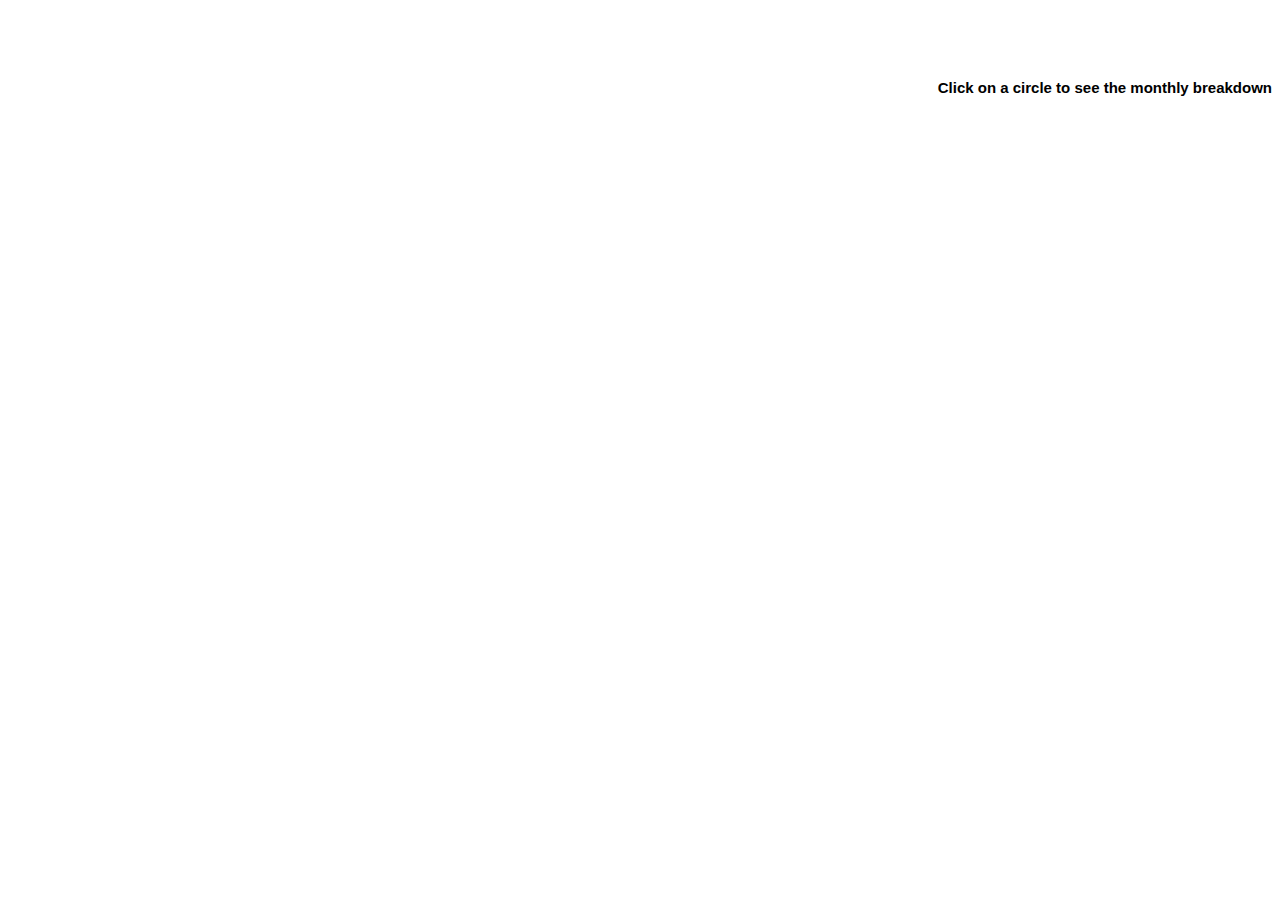
<file: viz/index.html>
<!DOCTYPE html>
<meta charset="utf-8">
<head>
<link rel="stylesheet" type="text/css" href="graph.css">
</head>
<body>
<script src="http://d3js.org/d3.v3.js"></script>

<div style="text-align:center; margin-top:50pt; font-size:14pt;">
<form id="years">
</form>
</div>
<div id="one" width="70%">
<script src="linegraph.js"></script>
</div>

<div id="two" width="20%">
<div id="viz">
<h2 class="month">Click on a circle to see the monthly breakdown</h2>
</div>
<script src="bargraph.js"></script>
</div>


</body>
</file>
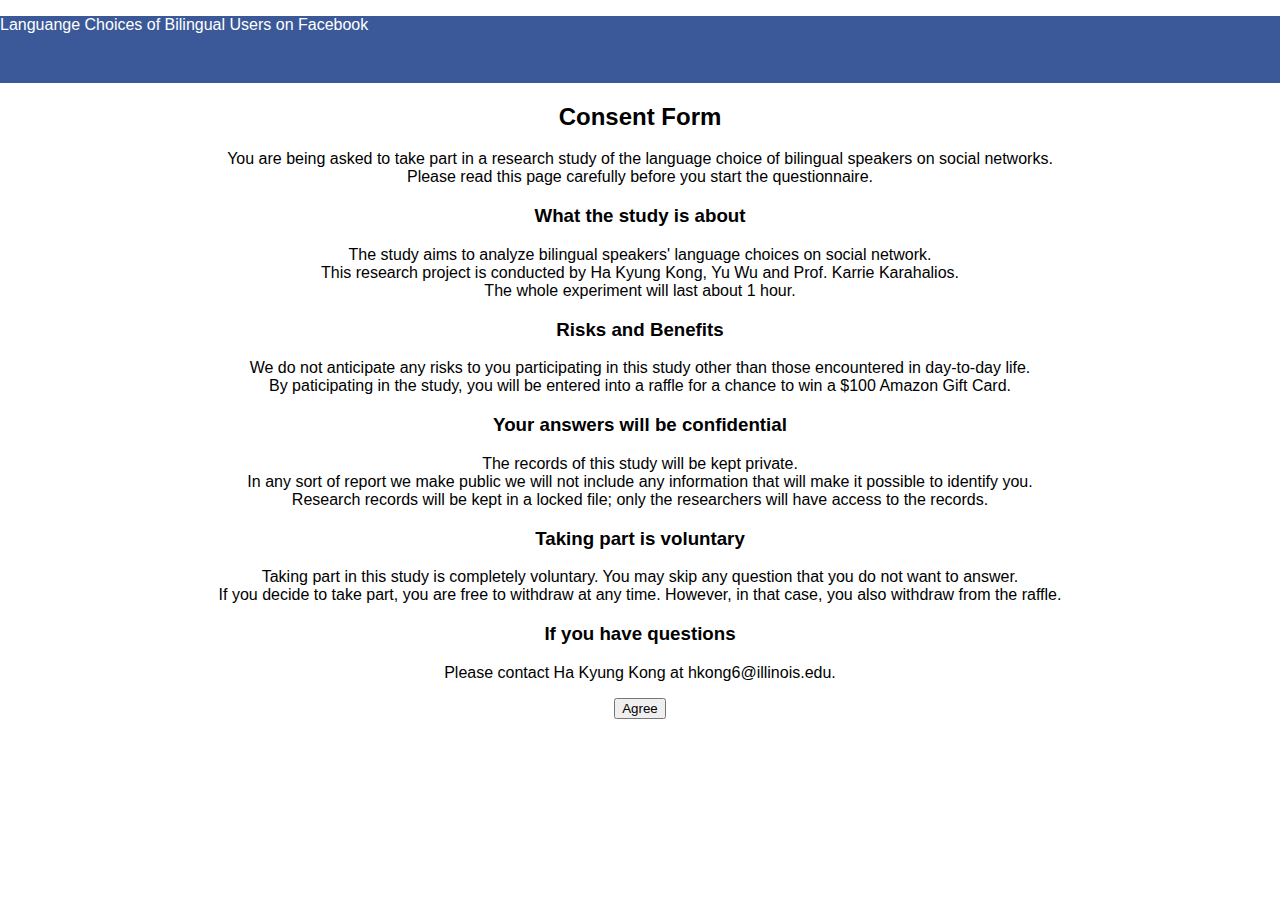
<file: consent.html>
<!doctype html>
<html lang="en">
<head>
	<meta charset="UTF-8">
	<title>Bilingual Users on Facebook</title>
	<style>
	div {font-family:"lucida grande",tahoma,verdana,arial,sans-serif}
	.box {width: 304pt; padding:2pt; background-color: #E9EAED; }
	</style>

	<script src="https://ajax.googleapis.com/ajax/libs/jquery/1.11.1/jquery.min.js"></script>
	<script type="text/javascript">
	function redirect() {
		window.location = "intro.html";
	}
	</script>
</head>
<body style="margin:0;" onload="javascript:changeLang()">

	<div  style="background-color:#3B5998; color: white; height:50pt"><p>Languange Choices of Bilingual Users on Facebook</p></div>
    <div style="width:100%; margin-bottom: 40pt; text-align:center"> 

	<h2>Consent Form</h2>
	<p>You are being asked to take part in a research study of the language choice of bilingual speakers on social networks.<br>Please read this page carefully before you start the questionnaire.</p>
	<h3>What the study is about</h3>
	<p>The study aims to analyze bilingual speakers' language choices on social network.<br>This research project is conducted by Ha Kyung Kong, Yu Wu and Prof. Karrie Karahalios.<br>The whole experiment will last about 1 hour.</p>
	<h3>Risks and Benefits</h3>
	<p>We do not anticipate any risks to you participating in this study other than those encountered in day-to-day life.<br>By paticipating in the study, you will be entered into a raffle for a chance to win a $100 Amazon Gift Card.</p>
	<h3>Your answers will be confidential</h3>
	<p>The records of this study will be kept private.<br>In any sort of report we make public we will not include any information that will make it possible to identify you.<br>Research records will be kept in a locked file; only the researchers will have access to the records.</p>
	<h3>Taking part is voluntary</h3>
	<p>Taking part in this study is completely voluntary. You may skip any question that you do not want to answer.<br>If you decide to take part, you are free to withdraw at any time. However, in that case, you also withdraw from the raffle.</p>
	<h3>If you have questions</h3>
	<p>Please contact Ha Kyung Kong at hkong6@illinois.edu.<br></p>

	<button type="button" onclick="redirect()">Agree</button>
	</div>
</body>
</html>
</file>
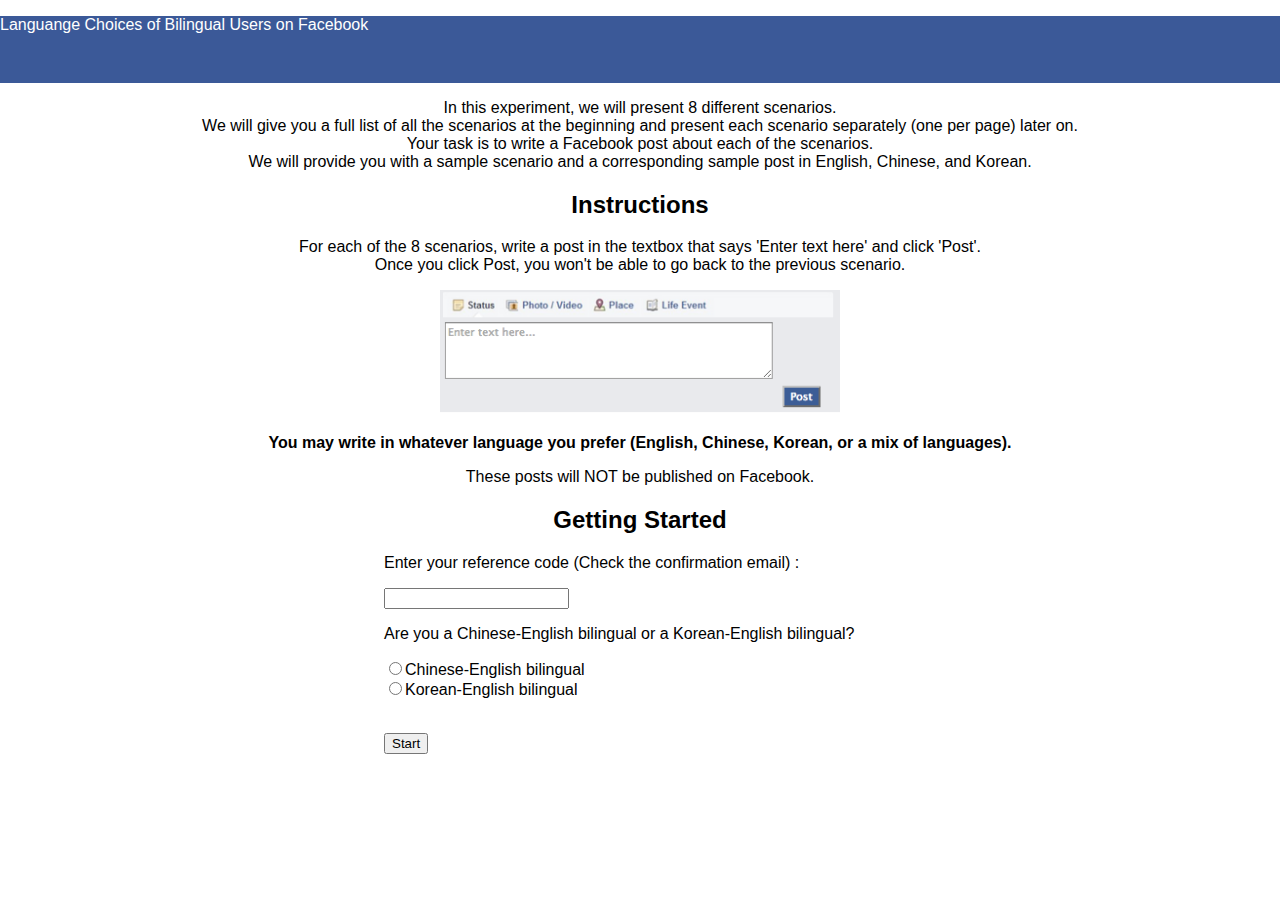
<file: intro.html>
<!doctype html>
<html lang="en">
<head>
	<meta charset="UTF-8">
	<title>Bilingual Users on Facebook</title>
	<style>
	div {font-family:"lucida grande",tahoma,verdana,arial,sans-serif}
	.box {width: 304pt; padding:2pt; background-color: #E9EAED; }
	</style>

	<script src="https://ajax.googleapis.com/ajax/libs/jquery/1.11.1/jquery.min.js"></script>
	<script type="text/javascript">

	function redirect() {
		window.location = "app/list.html#refcode=" +
			document.getElementById("number").value + 
			"&lang=" + document.querySelector('input[name="lang"]:checked').value;
	}
	</script>
</head>
<body style="margin:0;">

	<div  style="background-color:#3B5998; color: white; height:50pt"><p>Languange Choices of Bilingual Users on Facebook</p></div>
    <div style="width:100%; text-align:center"> 

	<p>In this experiment, we will present 8 different scenarios.<br>
We will give you a full list of all the scenarios at the beginning and present each scenario separately (one per page) later on.<br>
Your task is to write a Facebook post about each of the scenarios.<br>
We will provide you with a sample scenario and a corresponding sample post in English, Chinese, and Korean.</p> 
		<h2>Instructions</h2>
		<p>For each of the 8 scenarios, write a post in the textbox that says 'Enter text here' and click 'Post'. <br>Once you click Post, you won't be able to go back to the previous scenario.</p>
	<img src="post.jpg" width="400pt">	
	<p style="font-weight:bold;">You may write in whatever language you prefer (English, Chinese, Korean, or a mix of languages).</p>
	<p> These posts will NOT be published on Facebook.<br></p>
	</div>
    <div style="margin-left: 30%; margin-bottom: 40pt; width:40%"> 
	<h2 style="text-align:center">Getting Started</h2>

	<p>Enter your reference code (Check the confirmation email) :<br></p>
	<input type="text" id="number">

	<p>Are you a Chinese-English bilingual or a Korean-English bilingual?<br></p>
	<input type="radio" value="Chinese" name="lang">Chinese-English bilingual<br/>
	<input type="radio" value="Korean" name="lang">Korean-English bilingual<br/><br/>
	<p></p>
	<button type="button" onclick="redirect()">Start</button>

	</div>
</body>
</html>
</file>
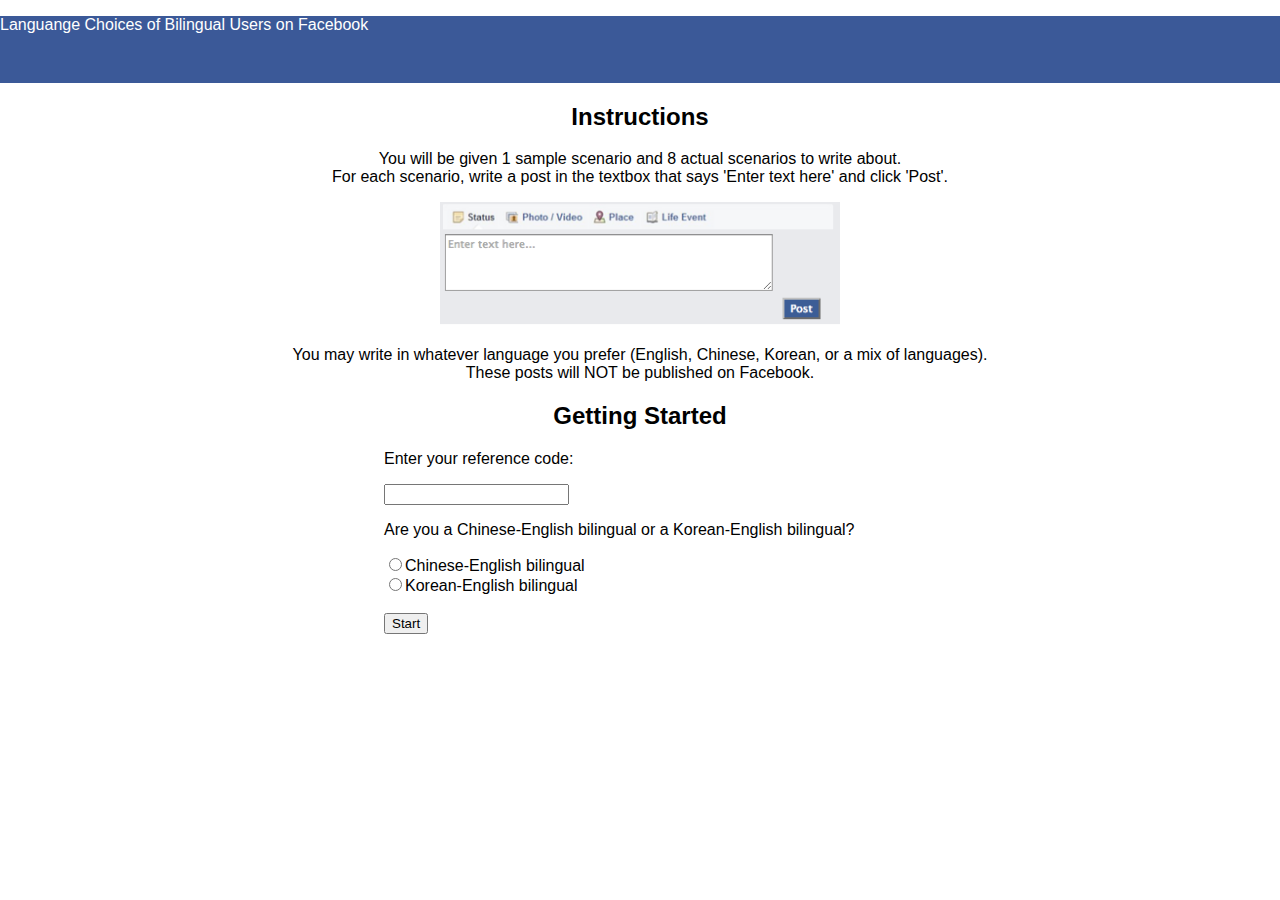
<file: redirect.html>
<!doctype html>
<html lang="en">
<head>
	<meta charset="UTF-8">
	<title>FB app</title>
	<style>
	div {font-family:"lucida grande",tahoma,verdana,arial,sans-serif}
	.box {width: 304pt; padding:2pt; background-color: #E9EAED; }
	</style>

	<script src="https://ajax.googleapis.com/ajax/libs/jquery/1.11.1/jquery.min.js"></script>
	<script type="text/javascript">
	function redirect() {
		window.location = "app/page1.html#refcode=" +
			document.getElementById("number").value + 
			"&lang=" + document.querySelector('input[name="lang"]:checked').value;
	}
	</script>
</head>
<body style="margin:0;" onload="javascript:changeLang()">

	<div  style="background-color:#3B5998; color: white; height:50pt"><p>Languange Choices of Bilingual Users on Facebook</p></div>
    <div style="width:100%; text-align:center"> 

	<h2>Instructions</h2>
	<p >You will be given 1 sample scenario and 8 actual scenarios to write about. <br>For each scenario, write a post in the textbox that says 'Enter text here' and click 'Post'. <br></p>
	<img src="post.jpg" width="400pt">	
	<p>You may write in whatever language you prefer (English, Chinese, Korean, or a mix of languages).<br> These posts will NOT be published on Facebook.<br></p>
	</div>
    <div style="margin-left: 30%; width:40%"> 
	<h2 style="text-align:center">Getting Started</h2>

	<p>Enter your reference code:<br></p>
	<input type="text" id="number">

	<p>Are you a Chinese-English bilingual or a Korean-English bilingual?<br></p>
	<input type="radio" value="Chinese" name="lang">Chinese-English bilingual<br/>
	<input type="radio" value="Korean" name="lang">Korean-English bilingual<br/><br/>
	<button type="button" onclick="redirect()">Start</button>
	</div>
</body>
</html>
</file>
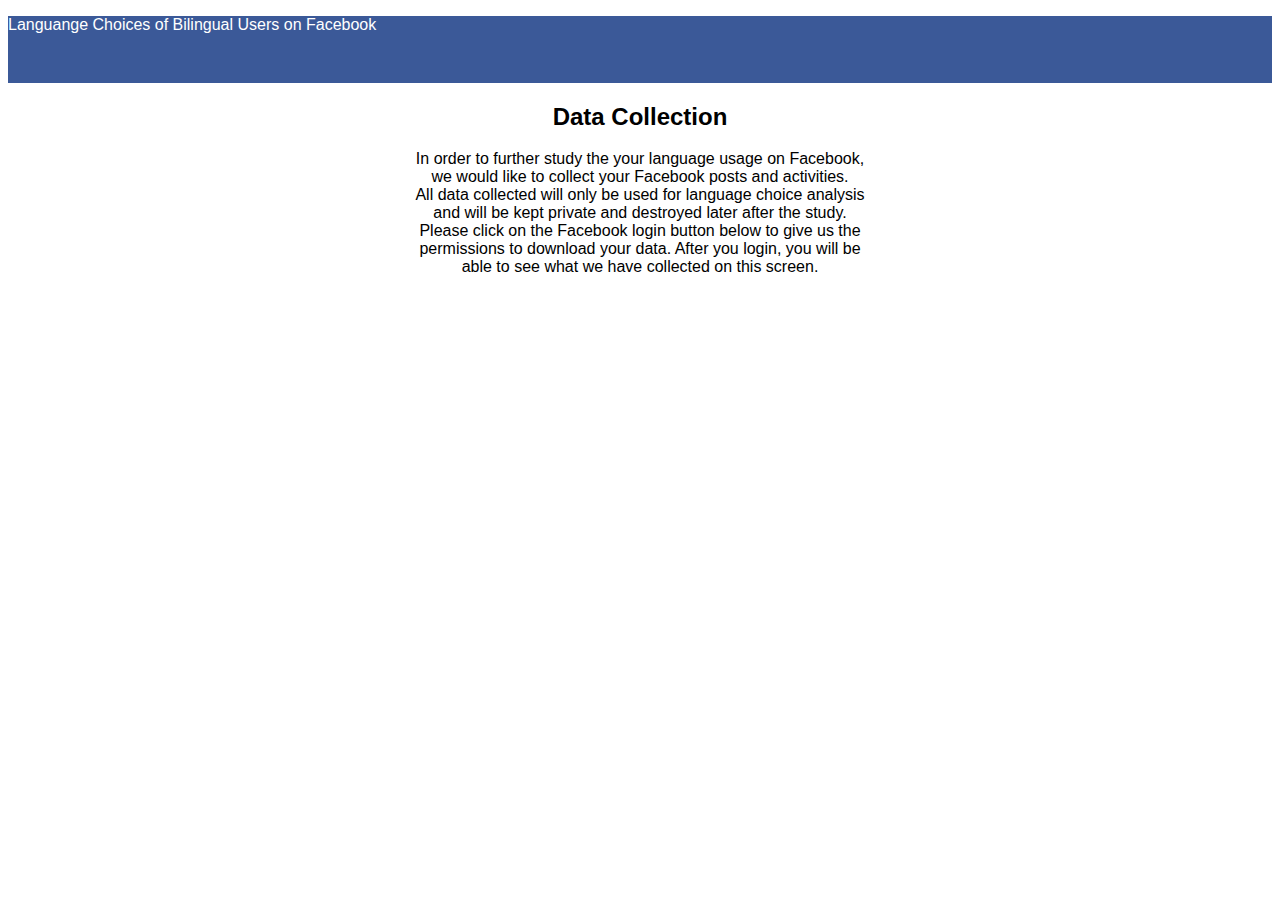
<file: app/data.html>
<!DOCTYPE html>
<html>
<head>
  <meta charset="UTF-8">
  <title>Bilingual Users on Facebook</title>
  <style>
    div {
      font-family: "lucida grande",tahoma,verdana,arial,sans-serif
    }
  </style>
</head>
<body>
  <script>
  // This is called with the results from from FB.getLoginStatus().
  function statusChangeCallback(response) {
    console.log('statusChangeCallback');
    console.log(response);
    // The response object is returned with a status field that lets the
    // app know the current login status of the person.
    // Full docs on the response object can be found in the documentation
    // for FB.getLoginStatus().
    if (response.status === 'connected') {
      // Logged into your app and Facebook.
      testAPI();
    } else if (response.status === 'not_authorized') {
      // The person is logged into Facebook, but not your app.
      document.getElementById('status').innerHTML = 'Please log ' +
      'into this app.';
    } else {
      // The person is not logged into Facebook, so we're not sure if
      // they are logged into this app or not.
      document.getElementById('status').innerHTML = 'Please log ' +
      'into Facebook.';
    }
  }

  // This function is called when someone finishes with the Login
  // Button.  See the onlogin handler attached to it in the sample
  // code below.
  function checkLoginState() {
    FB.getLoginStatus(function(response) {
      statusChangeCallback(response);
    });
  }

  window.fbAsyncInit = function() {
    FB.init({
      appId      : '646568805418075',
    cookie     : true,  // enable cookies to allow the server to access 
                        // the session
    xfbml      : true,  // parse social plugins on this page
    version    : 'v2.0' // use version 2.0
  });

  // Now that we've initialized the JavaScript SDK, we call 
  // FB.getLoginStatus().  This function gets the state of the
  // person visiting this page and can return one of three states to
  // the callback you provide.  They can be:
  //
  // 1. Logged into your app ('connected')
  // 2. Logged into Facebook, but not your app ('not_authorized')
  // 3. Not logged into Facebook and can't tell if they are logged into
  //    your app or not.
  //
  // These three cases are handled in the callback function.

  FB.getLoginStatus(function(response) {
    statusChangeCallback(response);
  });

};

  // Load the SDK asynchronously
  (function(d, s, id) {
    var js, fjs = d.getElementsByTagName(s)[0];
    if (d.getElementById(id)) return;
    js = d.createElement(s); js.id = id;
    js.src = "https://connect.facebook.net/en_US/sdk.js";
    fjs.parentNode.insertBefore(js, fjs);
  }(document, 'script', 'facebook-jssdk'));

  // Here we run a very simple test of the Graph API after login is
  // successful.  See statusChangeCallback() for when this call is made.
  function testAPI() {
    console.log('Welcome!  Fetching your information.... ');
    FB.api('/me', function(response) {
      console.log('Successful login for: ' + response.name);
      document.getElementById('status').innerHTML =
      "user's feed data will be displayed here and be downloaded locally.";
    });
  }
</script>

<div style="background-color:#3B5998; color: white; height:50pt">
  <p>Languange Choices of Bilingual Users on Facebook</p>
</div>

<div style="width:100%; text-align:center"> 
  <h2>Data Collection</h2>
  <p>In order to further study the your language usage on Facebook,<br>
  we would like to collect your Facebook posts and activities.<br>
  All data collected will only be used for language choice analysis<br>
  and will be kept private and destroyed later after the study.<br>
  Please click on the Facebook login button below to give us the<br>
  permissions to download your data. After you login, you will be<br>
  able to see what we have collected on this screen.</p>

  <fb:login-button scope="public_profile,email" onlogin="checkLoginState();">
  </fb:login-button>

  <div id="status">
  </div>
</div>
</body>
</html>
</file>
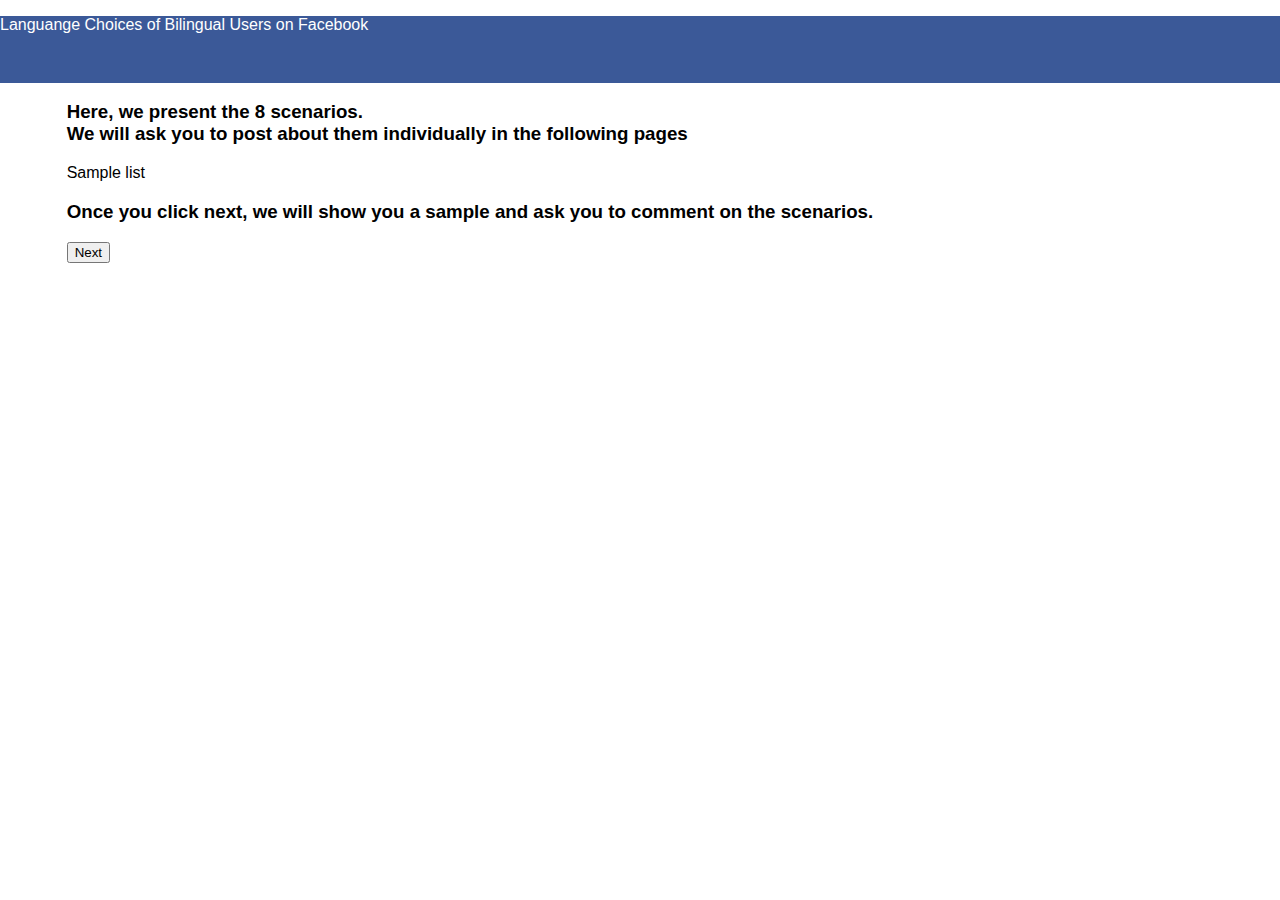
<file: app/list.html>
<!doctype html>
<html lang="en">
<head>
	<meta charset="UTF-8">
	<title>Bilingual Users on Facebook</title>
	<style>
	div {font-family:"lucida grande",tahoma,verdana,arial,sans-serif}
	.box {width: 304pt; padding:2pt; background-color: #E9EAED; }
	</style>

	<script src="https://ajax.googleapis.com/ajax/libs/jquery/1.11.1/jquery.min.js"></script>
	<script src="page1.js"></script>
	<script type="text/javascript">
	function redirect() {
		window.location = "page1.html#refcode=" + refcode + 
			"&lang=" + L1;
	}

	scenariosKor ="1. Today is Chinese/Korean New Year. <br>Write a post to greet your Facebook friends.<br>오늘은 설날(구정)입니다. <br>페이스북 친구들에게 새해인사 글을 포스팅해보세요.<br><br>2. You went over to your friend’s house and really enjoyed the homemade food.<br> Write a post that would go along with this picture you took of your plate.<br>저녁초대를 받아서 간 친구집에서 먹었던 음식은 정말로 맛있었습니다. <br> 당신이 찍은 음식사진과 함께 페이스북에 올릴 글을 포스팅해보세요.<br><img src=\"../pics/scenario2.jpeg\" height=\"250pt\"><br><br>3. You just got assigned to a final project team for a course.<br> Write a post to plan a team meeting this Saturday at 2pm.<br>당신은 방금 기말 프로젝트 그룹에 배정 받았습니다. <br>이번주 토요일 오후 2시에 그룹회의 하자는 글을 페이스북에 포스팅해보세요.<br><br>4. Your professor sang ‘Let it Go’ in the middle of a class today.<br> Write a post about it.<br>오늘 교수님이 수업시간 도중에 ‘Let it Go’를 부르셨습니다.<br> 이에 대한 글을 페이스북에 포스팅해보세요.<br><br>5. You are graduating, and you want to sell your car (Ford Fusion, 2009, blue, 35000 miles) for $10,000.<br> Below is a picture of your car. Write a post that goes along with the picture to advertise it.<br>졸업을 앞두고 있는 당신은 자동차 (Ford Fusion, 2009, 남색, 35000 마일) 를 팔고자 합니다.<br> 아래사진은 당신의 차 사진입니다. 이 사진과 연관된 광고글을 포스팅해보세요.<br><img src=\"../pics/scenario5.jpeg\" height=\"250pt\"><br><br>6. Today is Christmas.<br> Write a post to greet your Facebook friends.<br>오늘은 크리스마스입니다.<br> 페이스북 친구들에게 크리스마스 인사글을 포스팅해주세요.<br><br>7. You just got back from your 3 day trip to New York.<br> On that trip, you saw the Statue of Liberty and Wall Street Charging Bull, and took this picture of Times Square. <br>Write a post that would go along with the picture you took.<br>당신은 방금 뉴욕 2박3일 여행에서 돌아왔습니다.<br> 여행에서 자유의 여신상과 월가 황소동상도 보고 타임스퀘어에서 아래의 사진도 찍었습니다. <br>이 사진과 같이 올릴 글을 포스팅해주세요.<br><img src=\"../pics/scenario7.jpeg\" height=\"250pt\"><br><br>8. Yesterday was your birthday, and lots of people posted greetings on your wall.<br> Write a post to thank everyone.<br>어제는 당신의 생일이었고 많은 사람들이 페이스북에 축하글을 남겼습니다.<br> 생일 축하글을 남긴 사람들에게 감사글을 포스팅해주세요.<br>";
	scenariosChi = "1. Today is Chinese/Korean New Year. <br>Write a post to greet your Facebook friends.<br>今天是农历春节。请发表一个状态祝你在Facebook上的朋友们新年快乐。<br><br>2. You went over to your friend’s house and really enjoyed the homemade food.<br> Write a post that would go along with this picture you took of your plate.<br>你刚刚去朋友家品尝了他/她做的美食。请发表一个与配图相关的状态。<br><img src=\"../pics/scenario2.jpeg\" height=\"250pt\"><br><br>3. You just got assigned to a final project team for a course.<br> Write a post to plan a team meeting this Saturday at 2pm.<br>你刚刚得知你期末大作业的分组安排。请发表一个状态组织队友在本周六下午两点开会。<br><br>4. Your professor sang ‘Let it Go’ in the middle of a class today.<br> Write a post about it.<br>你一门课的教授今天在课上为大家演唱了“Let It Go”。请就此事件发表一个状态。<br><br>5. You are graduating, and you want to sell your car (Ford Fusion, 2009, blue, 35000 miles) for $10,000.<br> Below is a picture of your car. Write a post that goes along with the picture to advertise it.<br>临近毕业，你正准备卖掉你自己的车（Ford Fusion，2009，蓝色，35000英里），<br> 并标价10000美元。请发表一个和配图相关的广告贴。<br><img src=\"../pics/scenario5.jpeg\" height=\"250pt\"><br><br>6. Today is Christmas.<br> Write a post to greet your Facebook friends.<br>今天是圣诞节。请发表一个状态祝你的朋友们圣诞快乐。<br><br>7. You just got back from your 3 day trip to New York.<br> On that trip, you saw the Statue of Liberty and Wall Street Charging Bull, and took this picture of Times Square. <br>Write a post that would go along with the picture you took.<br>你刚刚去纽约市玩了三天。这趟旅行中你参观了自由女神像，华尔街金牛，和图片中的时代广场。请发表一条关于以下照片的状态。<br><img src=\"../pics/scenario7.jpeg\" height=\"250pt\"><br><br>8. Yesterday was your birthday, and lots of people posted greetings on your wall.<br> Write a post to thank everyone.<br>昨天是你的生日，很多朋友都在你的墙上发表了生日祝福。请写一个状态感谢大家的祝福。<br>";

	params = analyse(window.location.hash);
	var L1 = params.lang;
	var refcode = params.refcode;
	function changeLang() {
		console.log("rest");
	if (L1.indexOf("Korean") > -1)
		document.getElementById("scenarioList").innerHTML = scenariosKor;
	else
		document.getElementById("scenarioList").innerHTML = scenariosChi;
	}
	</script>
</head>
<body style="margin:0;" onload="javascript:changeLang()">

	<div  style="background-color:#3B5998; color: white; height:50pt"><p>Languange Choices of Bilingual Users on Facebook</p></div>
    <div style="margin-left:50pt; margin-bottom: 40pt; width:100%; "> 

    <h3>Here, we present the 8 scenarios. <br>We will ask you to post about them individually in the following pages</h3>
    <p id="scenarioList" >Sample list</p>
    <h3>Once you click next, we will show you a sample and ask you to comment on the scenarios.</h3>
    <button type="button" onclick="redirect()">Next</button>
	</div>

</body>
</file>
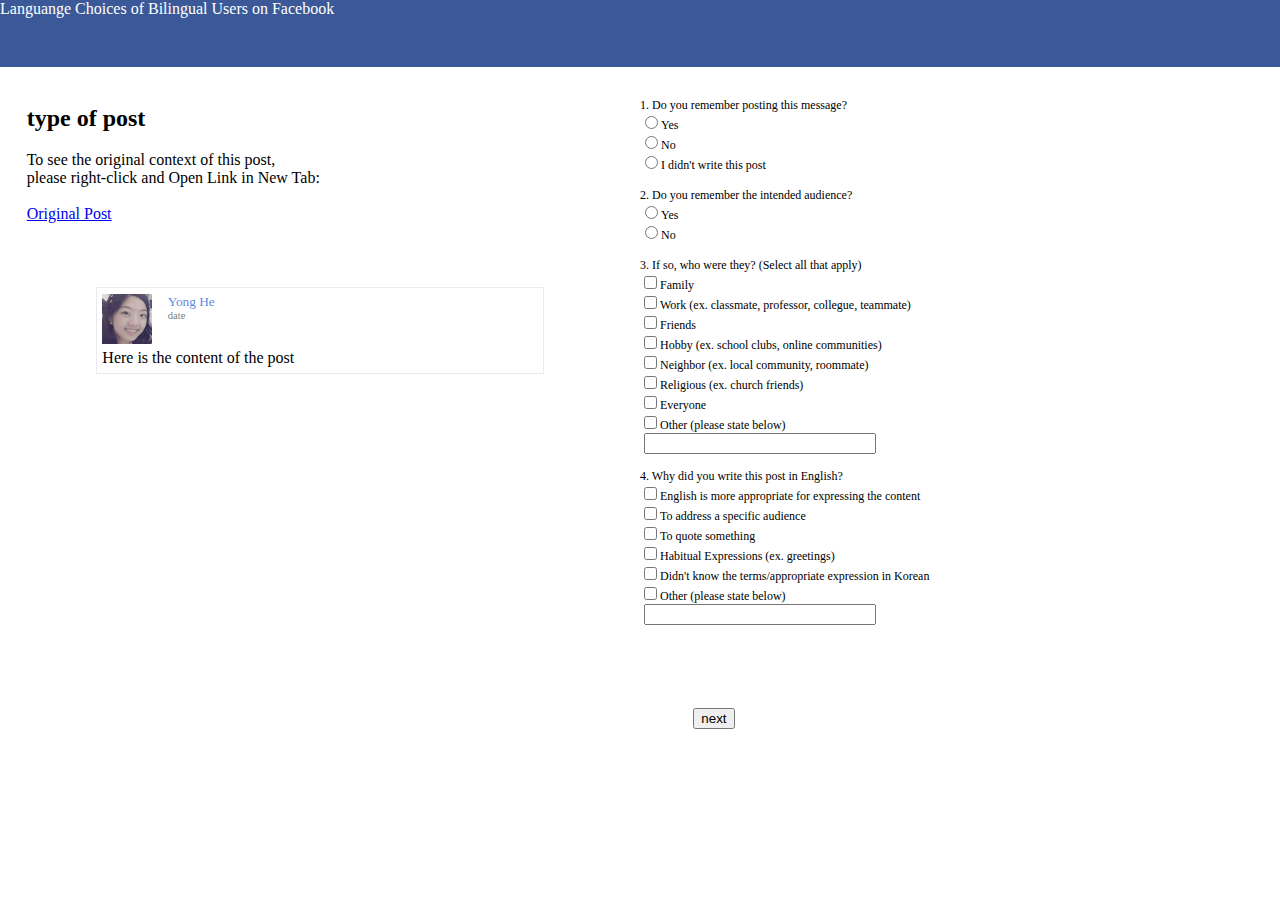
<file: app/page2.html>
<!doctype html>
<html lang="en">
<head>
    <meta charset="UTF-8">
    <title>FB app</title>
    <style>
    div {font-family:"lucida grande"}
    .box {width: 304pt; padding:2pt; background-color: #E9EAED; }
    .otherBox {width: 35%; margin-left: 3pt;}
    p {margin: 0pt;}
    </style>
    <script src="page2.js"></script>
    <script type="text/javascript" src="http://code.jquery.com/jquery-1.7.1.min.js"></script>
</head>
<body style="margin:0;">

    <div  style="background-color:#3B5998; color: white; height:50pt"><p>Languange Choices of Bilingual Users on Facebook</p></div>
    <div style="width:100%; height:100px;">
    <div style="float:left; width:50%;"><br>
        <div style="margin-left:20pt;">
        <h2 id="type" >type of post</h2>
        <div id="originalDiv">
        <p>To see the original context of this post, <br>please right-click and Open Link in New Tab:<br><br></p>
        <a id="original" href="http://www.w3schools.com" target="_blank">Original Post</a> 
    </div>
    </div>
        <div id="box" style="border-style:solid; border-color:#E9EAED; border-width: 1pt; margin:10% 15%; " >
            <div style="margin: 4pt;">
                <div style="float:left; width:15%;">
                    <img src="../pics/profile.jpg" height="50pt" >
                </div>
            <p id="name" style="font-size:10pt; color: #5F8AE4;">Yong He</p>
            <p id="date" style="font-size:8pt; color: gray;">date</p>
            </div>
            <br>
            <p id="message" style="margin:4pt;">Here is the content of the post</p>
        </div>
    </div>


    <div style="float:right; width:50%; font-size: 9pt"><br>
        <form id ="questions" method="post" action="page2.php">
        <p style="margin-top:12pt;">1. Do you remember posting this message?</p>
        <input type="radio" value="Yes" name="Q1">Yes<br/>
        <input type="radio" value="No" name="Q1">No<br/>
        <input type="radio" value="Didnot" name="Q1">I didn't write this post<br/>
        <br>

        <p>2. Do you remember the intended audience?<br></p>
        <input type="radio" value="Yes" name="Q2" onClick="audienceQ(1)">Yes<br/>
        <input type="radio" value="No" name="Q2" onClick="audienceQ(0)">No<br/><br/>


        <p>3. If so, who were they? (Select all that apply)<br/></p>
        <input type="checkbox" value="family" name="audience[]">Family<br />
        <input type="checkbox" value="work" name="audience[]">Work (ex. classmate, professor, collegue, teammate)<br />
        <input type="checkbox" value="friends" name="audience[]">Friends<br />
        <input type="checkbox" value="hobby" name="audience[]">Hobby (ex. school clubs, online communities)<br />
        <input type="checkbox" value="neighbor" name="audience[]">Neighbor (ex. local community, roommate)<br />
        <input type="checkbox" value="religious" name="audience[]">Religious (ex. church friends)<br />
        <input type="checkbox" value="everyone" name="audience[]">Everyone<br />               
        <input type="checkbox" value="other" name="audience[]">Other (please state below)<br />

        <input type="text" name="audienceOther" class="otherBox"><br><br />


        <div id="rememberAudience" style="visibility: hidden; height: 0">
        <p id="Q3b">3b. Would you mind if people who weren’t your intended audience saw the message?<br></p>
        <input type="radio" value="Yes" name="Q3b">Yes (I would prefer only my intended audience to see this post)<br/>
        <input type="radio" value="No" name="Q3b">No (I am fine with everyone seeing this post)<br/><br>
        

        <p id="Q3c">3c. On the scale from 1 to 5, how obligated did you feel to write in English for this audience? <br><br>(1 = I didn’t feel obligated at all, 5 = I felt strongly obligated)</p>

        1 <input id="slide" name="obligated"  type="range" min="1" max="5" step="1" value="3" onchange="updateSlider(3, this.value)"/>5 
        <div style="margin-left: 11%"> <span id="currentValueQ3">3</span><br><br><br>    </div>
        </div>

        <p id="Q4">4. Why did you write this post in English?<br/></p>
        <input type="checkbox" id ="reasonAppropriate" value="appropriate" name="langChoice[]">English is more appropriate for expressing the content<br />
        <input type="checkbox" value="audience" name="langChoice[]">To address a specific audience<br />
        <input type="checkbox" value="quote" name="langChoice[]">To quote something<br />
        <input type="checkbox" value="habitual" name="langChoice[]">Habitual Expressions (ex. greetings)<br />
        <input type="checkbox" id="reasonKnow" value="knowledge" name="langChoice[]">Didn't know the terms/appropriate expression in Korean<br />
        <input type="checkbox" value="other" name="langChoice[]">Other (please state below)<br />
        <input type="text" name="langOther" class="otherBox"><br><br><br>


        <div id="bothLang" style="visibility: hidden; height: 0">
        <p id="Q4b">4b. Why did you write part of this post in Korean?<br/></p>
        <input type="checkbox" id ="reasonAppropriate4b" value="appropriate" name="langChoiceKorean[]">Korean is more appropriate for expressing the content<br />
        <input type="checkbox" value="audience" name="langChoiceKorean[]">To address a specific audience<br />
        <input type="checkbox" value="quote" name="langChoiceKorean[]">To quote something<br />
        <input type="checkbox" value="habitual" name="langChoiceKorean[]">Habitual Expressions (ex. greetings)<br />
        <input type="checkbox" id="reasonKnow" value="knowledge" name="langChoiceKorean[]">Didn't know the terms/appropriate expression in English<br />
        <input type="checkbox" value="other" name="langChoiceKorean[]">Other (please state below)<br />
        <input type="text" name="langOtherKorean" class="otherBox"><br><br><br>
        </div>

        <div id="translate" style="visibility: hidden; height: 0">
        <p id="Q5">5. How comfortable would you feel if your American friend read this post using the translation tool on Facebook?<br/>(1 = Very Uncomfortable, 5 = Very Comfortable)</p>
        1 <input id="slide" name="comfortable"  type="range" min="1" max="5" step="1" value="3" onchange="updateSlider(5, this.value)"/>5 
        <div style="margin-left: 55pt"> <span id="currentValueQ5">3</span><br><br><br>    </div>
        </div>

        <p></p>

        <input type="hidden" id="postNo" name="postNo" value="1">
        <input type="hidden" id="L1" name="L1" value="Korean">
        <input type="submit" value="next" name="submit" style="margin: 40pt;">
        </form>
    </div>
</body>
</html>
</file>
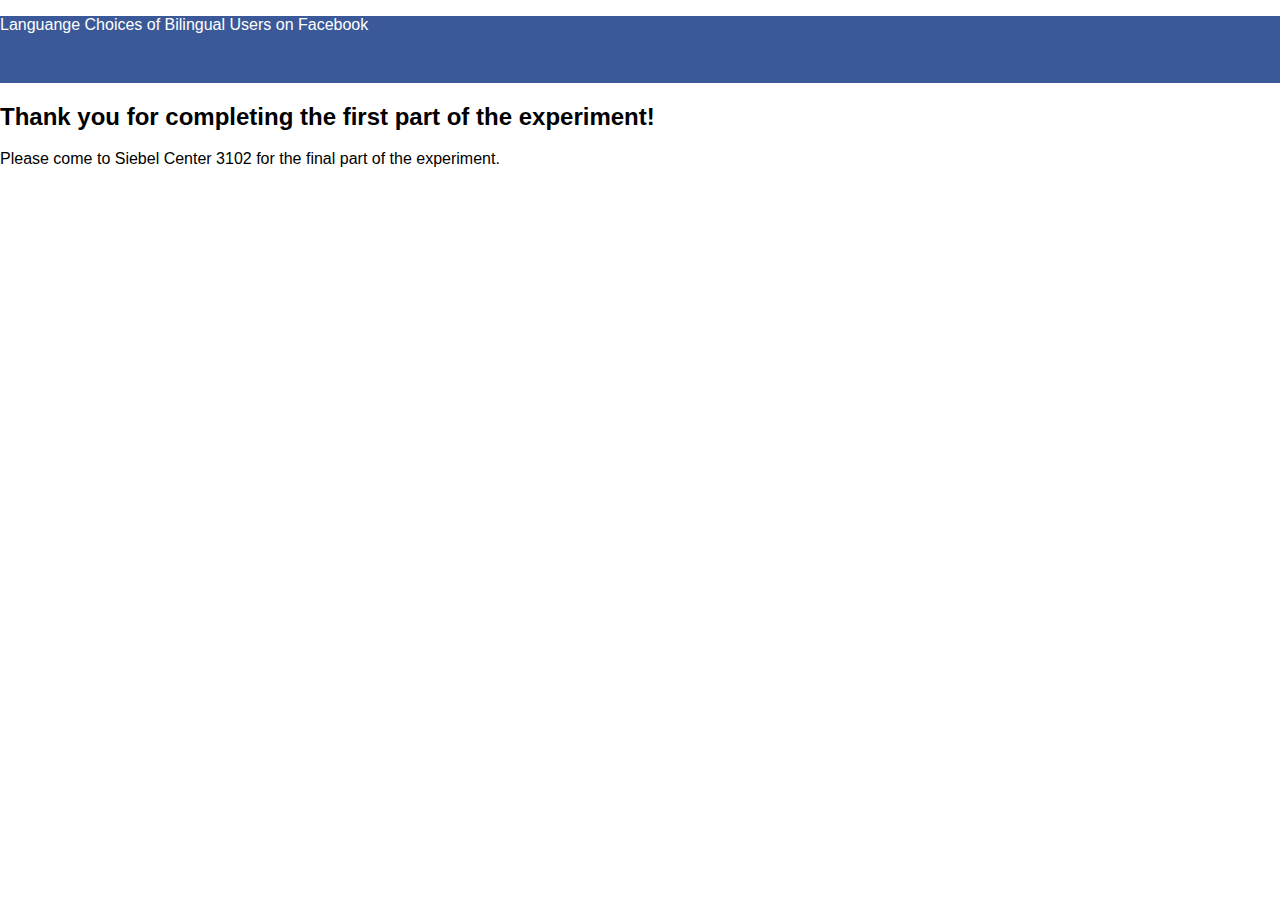
<file: app/page3.html>
<!doctype html>
<html lang="en">
<head>
	<meta charset="UTF-8">
	<title>Bilingual Users on Facebook</title>
	<style>
	div {font-family:"lucida grande",tahoma,verdana,arial,sans-serif}
	.box {width: 304pt; padding:2pt; background-color: #E9EAED; }
	</style>
</head>
<body style="margin:0;">

	<div  style="background-color:#3B5998; color: white; height:50pt"><p>Languange Choices of Bilingual Users on Facebook</p></div>
    <div style="width:100%; height:100px;"> 
    <h2>Thank you for completing the first part of the experiment!</h2>
    <p>Please come to Siebel Center 3102 for the final part of the experiment.</p>
    </div>
</body>
</html>
</file>
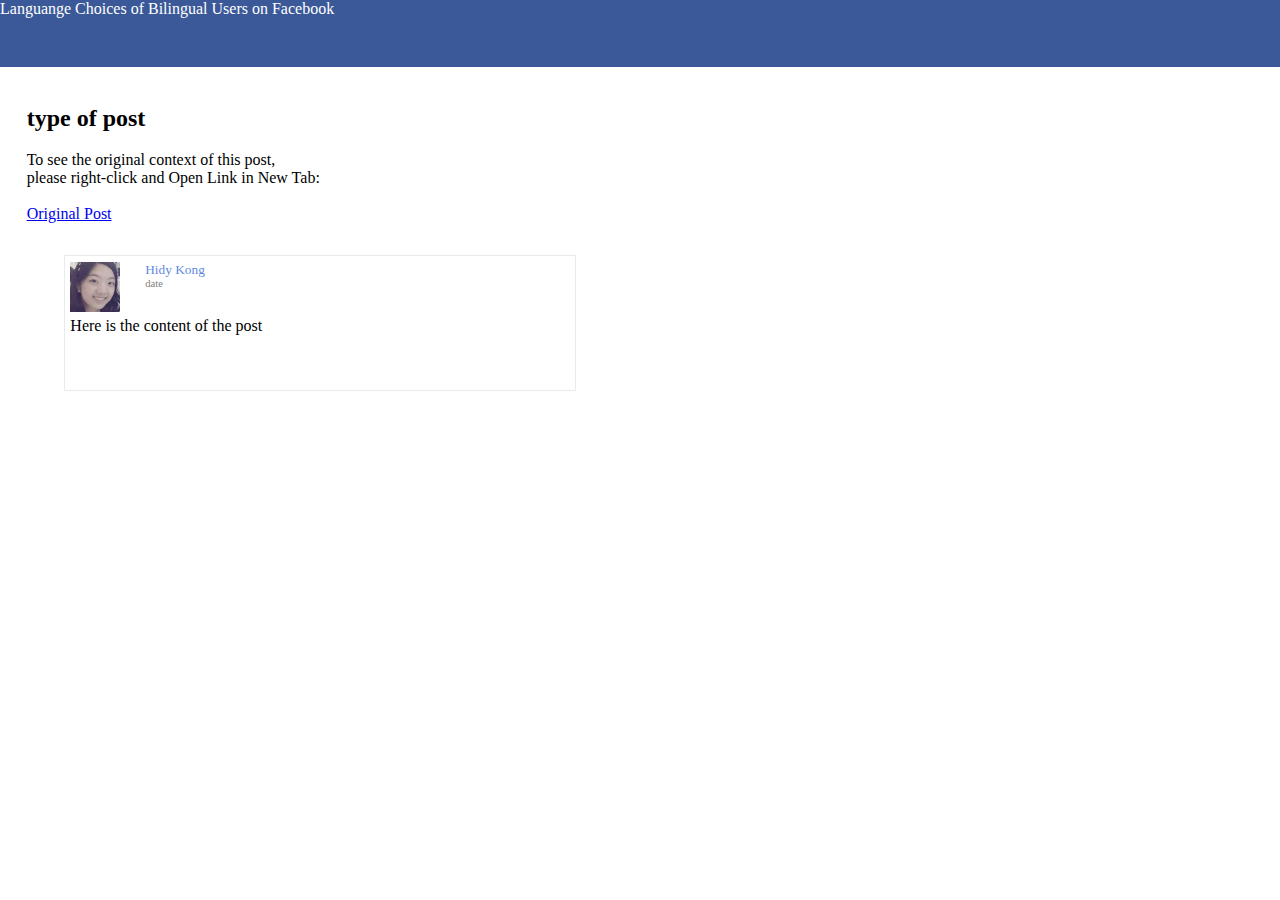
<file: app/viewJson.html>
<!doctype html>
<html lang="en">
<head>
    <meta charset="UTF-8">
    <title>FB app</title>
    <style>
    div {font-family:"lucida grande"}
    .box {width: 304pt; padding:2pt; background-color: #E9EAED; }
    .otherBox {width: 35%; margin-left: 3pt;}
    p {margin: 0pt;}
    </style>
    <script src="viewJson.js"></script>
    <script type="text/javascript" src="http://code.jquery.com/jquery-1.7.1.min.js"></script>
</head>
<body style="margin:0;">

    <div  style="background-color:#3B5998; color: white; height:50pt"><p>Languange Choices of Bilingual Users on Facebook</p></div>
    <div style="width:100%; height:100px;">
    <div style="float:left; width:50%;"><br>
        <div style="margin-left:20pt;">
        <h2 id="type" >type of post</h2>
        <div id="originalDiv">
        <p>To see the original context of this post, <br>please right-click and Open Link in New Tab:<br><br></p>
        <a id="original" href="http://www.w3schools.com" target="_blank">Original Post</a> 
    </div>
    </div>
        <div id="box" style="border-style:solid; border-color:#E9EAED; border-width: 1pt; margin:5% 10%; height:100pt;" >
            <div style="margin: 4pt;">
                <div style="float:left; width:15%;">
                    <img src="../pics/profile.jpg" height="50pt" >
                </div>
            <p id="name" style="font-size:10pt; color: #5F8AE4;">Hidy Kong</p>
            <p id="date" style="font-size:8pt; color: gray;">date</p>
            </div>
            <br>
            <p id="message" style="margin:4pt;">Here is the content of the post</p>
        </div>
    </div>

</body>
</html>
</file>
<file: viz/graph.css>
body {
  font: 10px sans-serif;
}

label {
  margin-right: 10pt;
}
.axis path,
.axis line {
  fill: none;
  stroke: #000;
  shape-rendering: crispEdges;
}

.x.axis path {
  display: none;
}

.line {
  fill: none;
  stroke: steelblue;
  stroke-width: 1.5px;
}

.axis2 path,
.axis2 line {
  fill: none;
  stroke: #000;
  shape-rendering: crispEdges;
}

.bar2 {
  fill: steelblue;
}

.x2.axis2 path {
  display: none;
}


section {
    width: 80%;
    height: 200px;
    background: aqua;
    margin: auto;
    padding: 10px;
}
div#one {
    width: 65%;
    height: 200px;
    float: left;
}
div#two {
    height: 200px;
    float: right;
    text-align: center;
}
</file>
